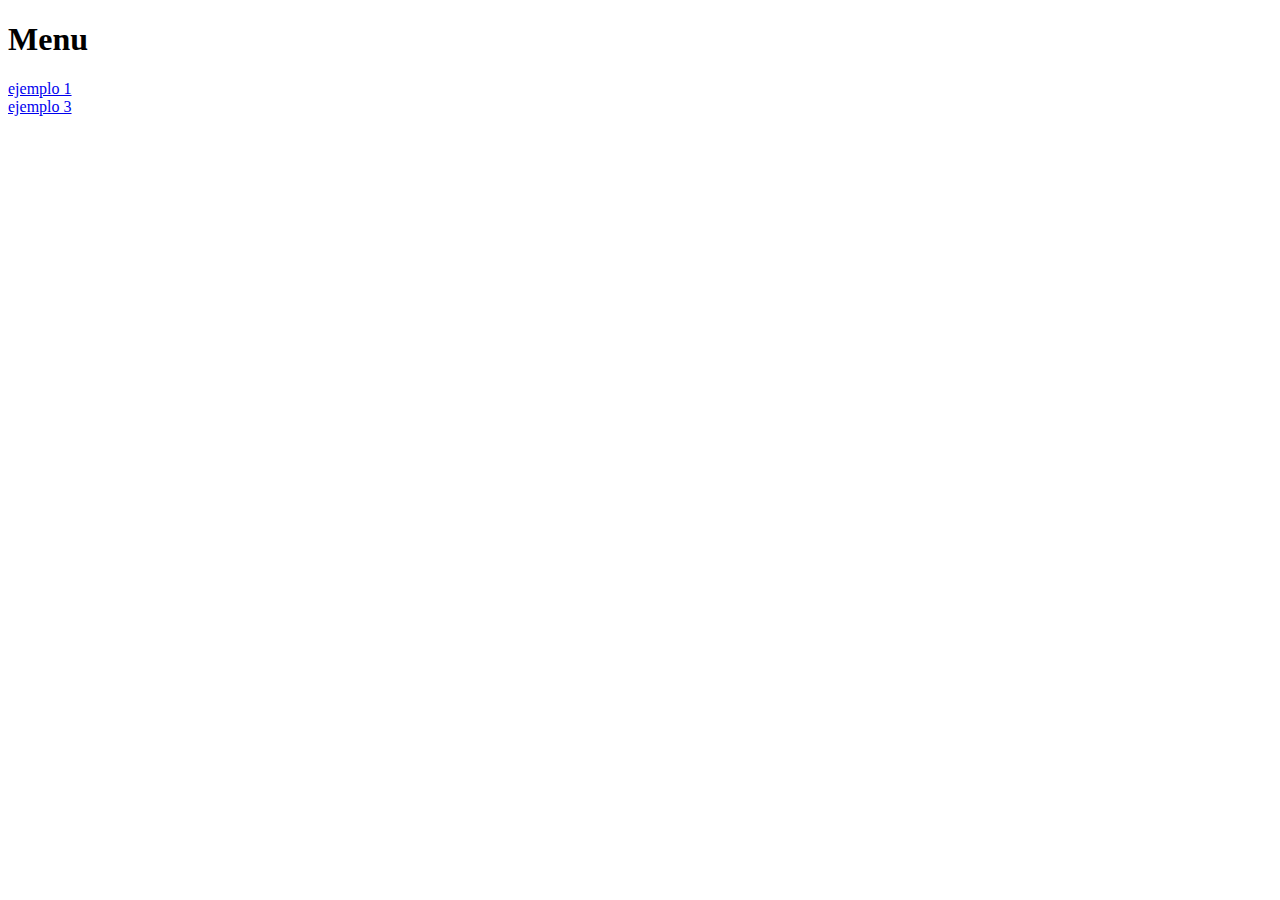
<file: menu.html>
<!DOCTYPE html>
<html lang="en">
<head>
    <meta charset="UTF-8">
    <meta name="viewport" content="width=device-width, initial-scale=1.0">
    <title>Menu</title>
</head>
<body>

    <h1>Menu</h1>
<a href="html/ejercicio1.html">ejemplo 1</a><br>
<a href="html/ejercicio3.html">ejemplo 3</a><br>

</body>
</html>
</file>
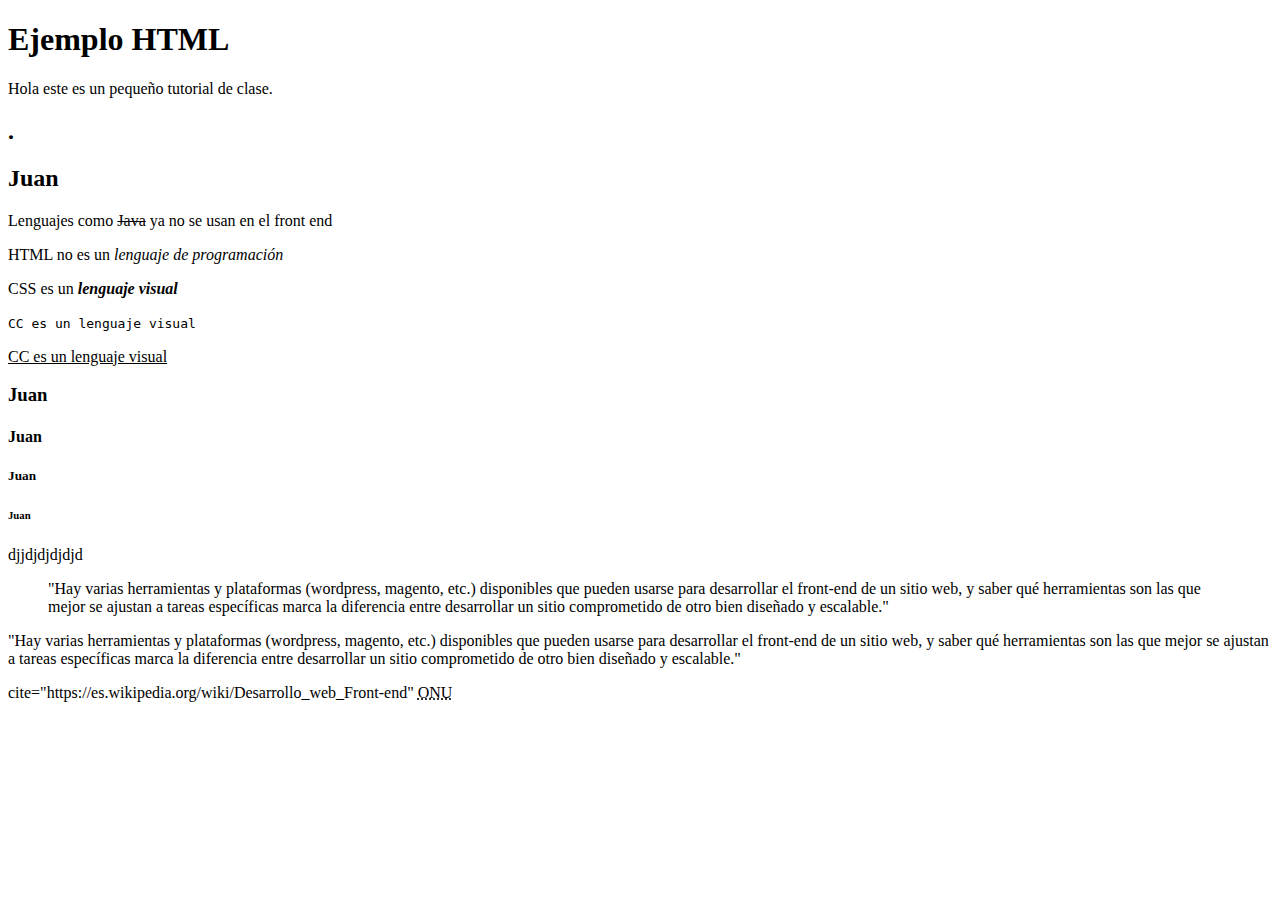
<file: html/ejercicio1.html>
<!DOCTYPE html>
<html lang="es">
<head>
    <meta charset="UTF-8">
    <meta name="viewport" content="width=device-width, initial-scale=1.0">
    <meta name="description" content="Esta pagina es un tutoral web">
    <meta name="keywords" content="HTML, CSS, JavaScript">
    <meta name="author" content="Jhon Jaime Mendez">
    <title>Ejemplo 1 HTML</title>
</head>
<body>

 <h1>Ejemplo HTML</h1>

 <p>Hola este es un pequeño tutorial de clase.</p>
 <h2>                          .</h2>
 <h2>Juan</h2>
 <p>Lenguajes como <del>Java</del> ya no se usan en el front end</p>
 <p> HTML no es un <em>lenguaje de programación</em></p>

 <p>CSS es un <em><strong>lenguaje visual</strong></em></p>

 <p><code>CC es un lenguaje visual</code></p>
 <ins>CC es un lenguaje visual</ins>

 <h3>Juan</h3>
 <h4>Juan</h4>
 <h5>Juan</h5>
 <h6>Juan</h6>
 <p>djjdjdjdjdjd</p>
 <blockquote>"Hay varias herramientas y plataformas (wordpress, magento, etc.) disponibles que pueden usarse para desarrollar el front-end de un sitio web, y saber qué herramientas son las que mejor se ajustan a tareas específicas marca la diferencia entre desarrollar un sitio comprometido de otro bien diseñado y escalable."</blockquote>

 <p>"Hay varias herramientas y plataformas (wordpress, magento, etc.) disponibles que pueden usarse para desarrollar el front-end de un sitio web, y saber qué herramientas son las que mejor se ajustan a tareas específicas marca la diferencia entre desarrollar un sitio comprometido de otro bien diseñado y escalable."</p>

 <blockquote></blockquote> cite="https://es.wikipedia.org/wiki/Desarrollo_web_Front-end"
</blockquote>
    <abbr title="Orgnizaciones  de naciones unidas">ONU</abbr>


</body>
</html>
</file>
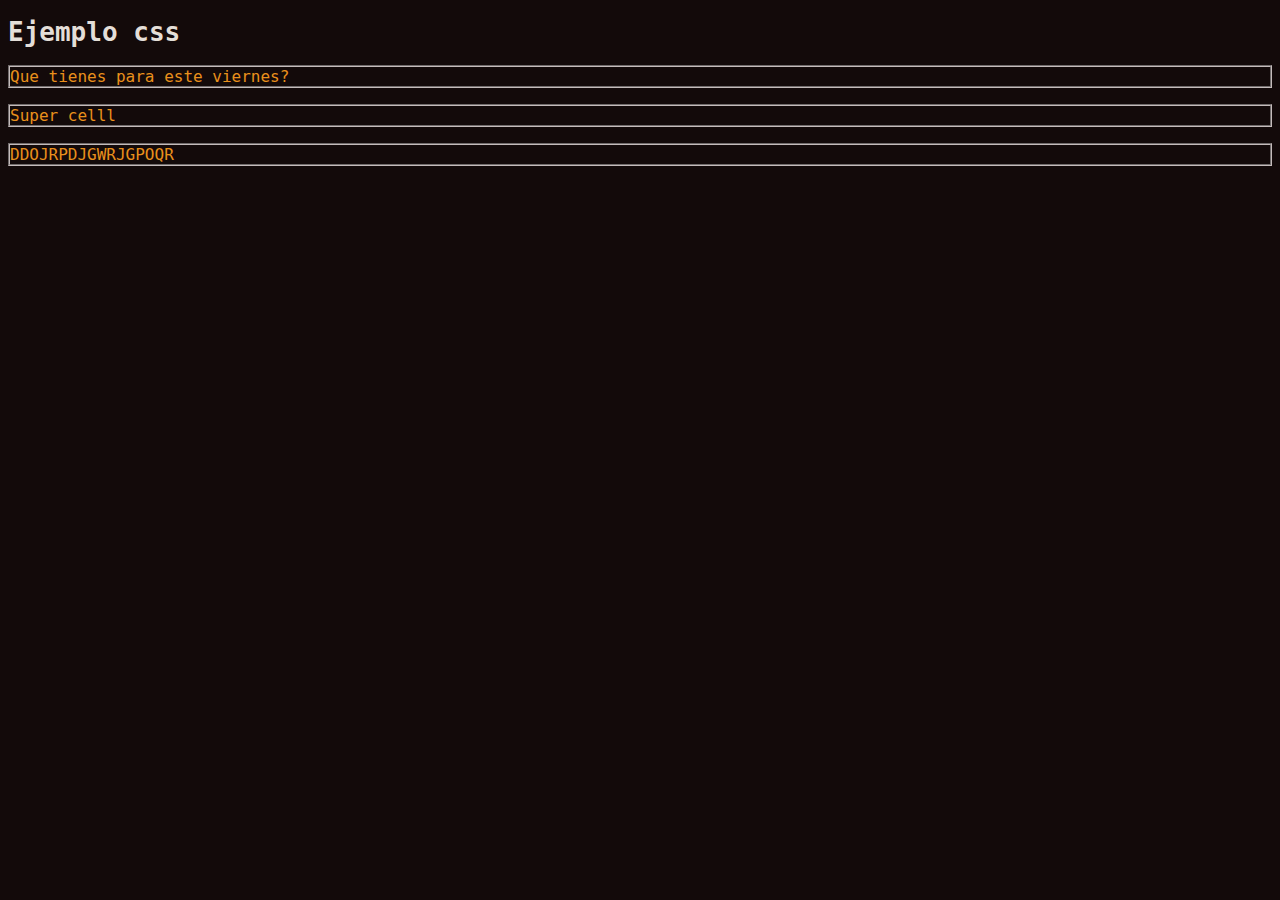
<file: html/ejercicio10.html>
<!DOCTYPE html>
<html lang="en">
<head>
    <meta charset="UTF-8">
    <meta name="viewport" content="width=device-width, initial-scale=1.0">
    <title>Ejemplo ccs</title>
</head>
<body>

    <style>
        body {
          background-color: #130a0a;
        }

        .waa{
           color: rgb(233, 144, 28);
           font-size: 16px;
           font-family: monospace;
           border: 2px groove rgb(196, 187, 187);
        }

        .waa2{
           color: rgb(228, 222, 216);
           font-family: monospace;
        }

      </style>

      <h1 class="waa2" >Ejemplo css</h1>

      <p class="waa"">Que tienes para este viernes?</p>

      <p class="waa"" >Super celll</p>

      <p class="waa" >DDOJRPDJGWRJGPOQR</p>
    
</body>
</html>
</file>
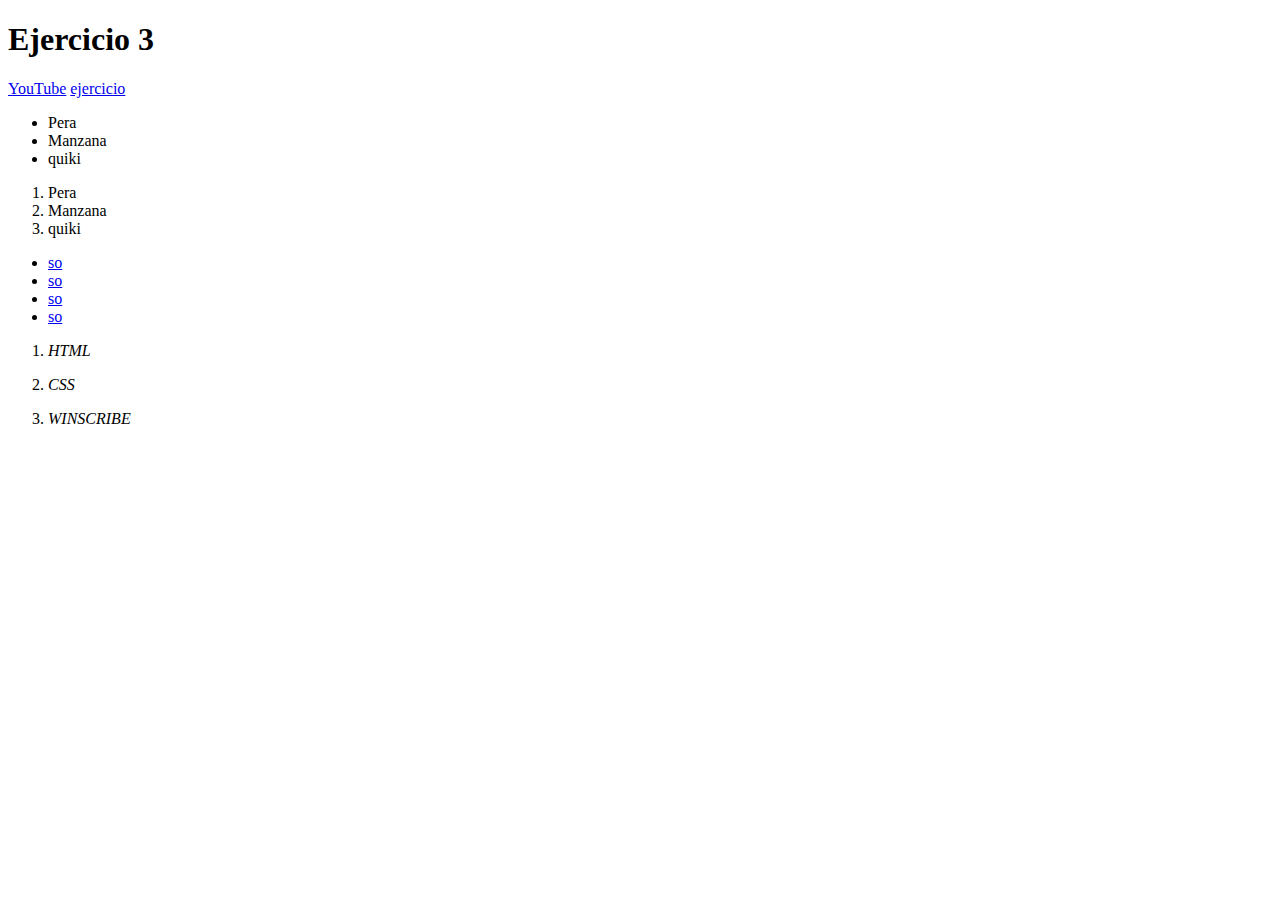
<file: html/ejercicio3.html>
<!DOCTYPE html>
<html lang="en">
<head>
    <meta charset="UTF-8">
    <meta name="viewport" content="width=device-width, initial-scale=1.0">
    <title>Ejercicio 3</title>
</head>
<body>
    <h1>Ejercicio 3</h1>

    <a href="https://www.youtube.com/" target="_blank">YouTube</a>
    <a href="../js/ejercicio1.html">ejercicio</a>
    <ul>
      <li>Pera</li>
      <li>Manzana</li>
      <li>quiki</li>
    </ul>

    <ol>
      <li>Pera</li>
      <li>Manzana</li>
      <li>quiki</li>
    </ol>

    <ul>
        <li><a href="#">so</a></li>
        <li><a href="#">so</a></li>
        <li><a href="#">so</a></li>
        <li><a href="#">so</a></li>
    </ul>    

    <ol style="ol.n {list-style-type: lower-roman;}" > 
        <li>
            <p><em>HTML</em></p>
        </li>
        <li>
            <p><em>CSS</em></p>
        </li>
        <li>
            <p><em>WINSCRIBE</em></p>
        </li>
    </ol>
    
    

    
</body>
</html>
</file>
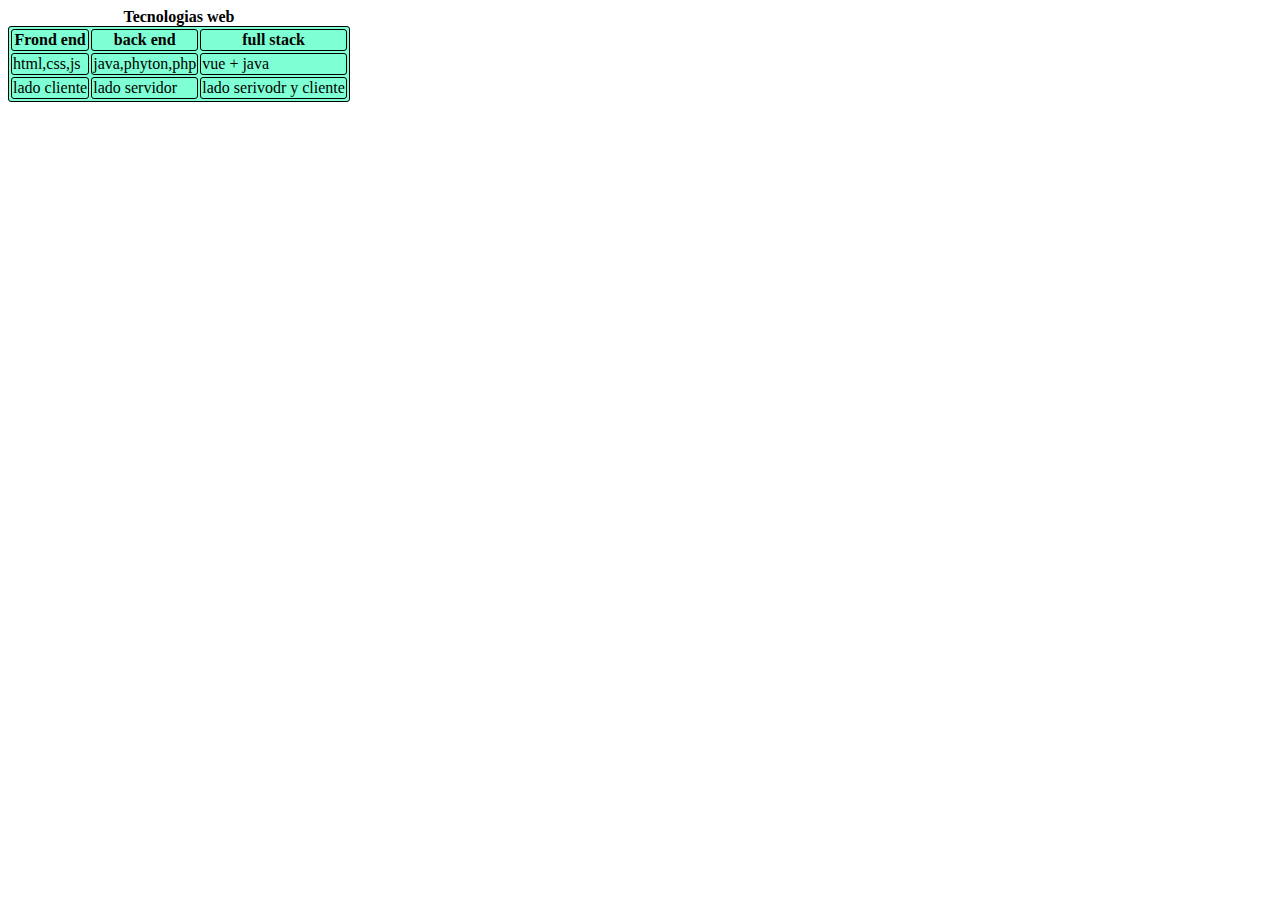
<file: html/ejercicio6.html>
<!DOCTYPE html>
<html lang="en">
<head>
    <meta charset="UTF-8">
    <meta name="viewport" content="width=device-width, initial-scale=1.0">
    <title>Document</title>
</head>
<body>

    <style>
        table, th, td {
        border: 1px solid black;      
        border-radius: 3px;
        }

        table{
            background-color: aquamarine;
        }
        </style>
    <table border="1">
        <caption><strong>Tecnologias web</strong></caption>
        <tr>
            <th>Frond end</th>
            <th>back end</th>
            <th>full stack</th>
        </tr>
        <tr>
            <td>html,css,js</td>
            <td>java,phyton,php</td>
            <td>vue + java</td>
        </tr>
        <tr>
            <td>lado cliente</td>
            <td>lado servidor</td>
            <td>lado serivodr y cliente</td>
        </tr>
        
    </table>
</body>
</html>
</file>
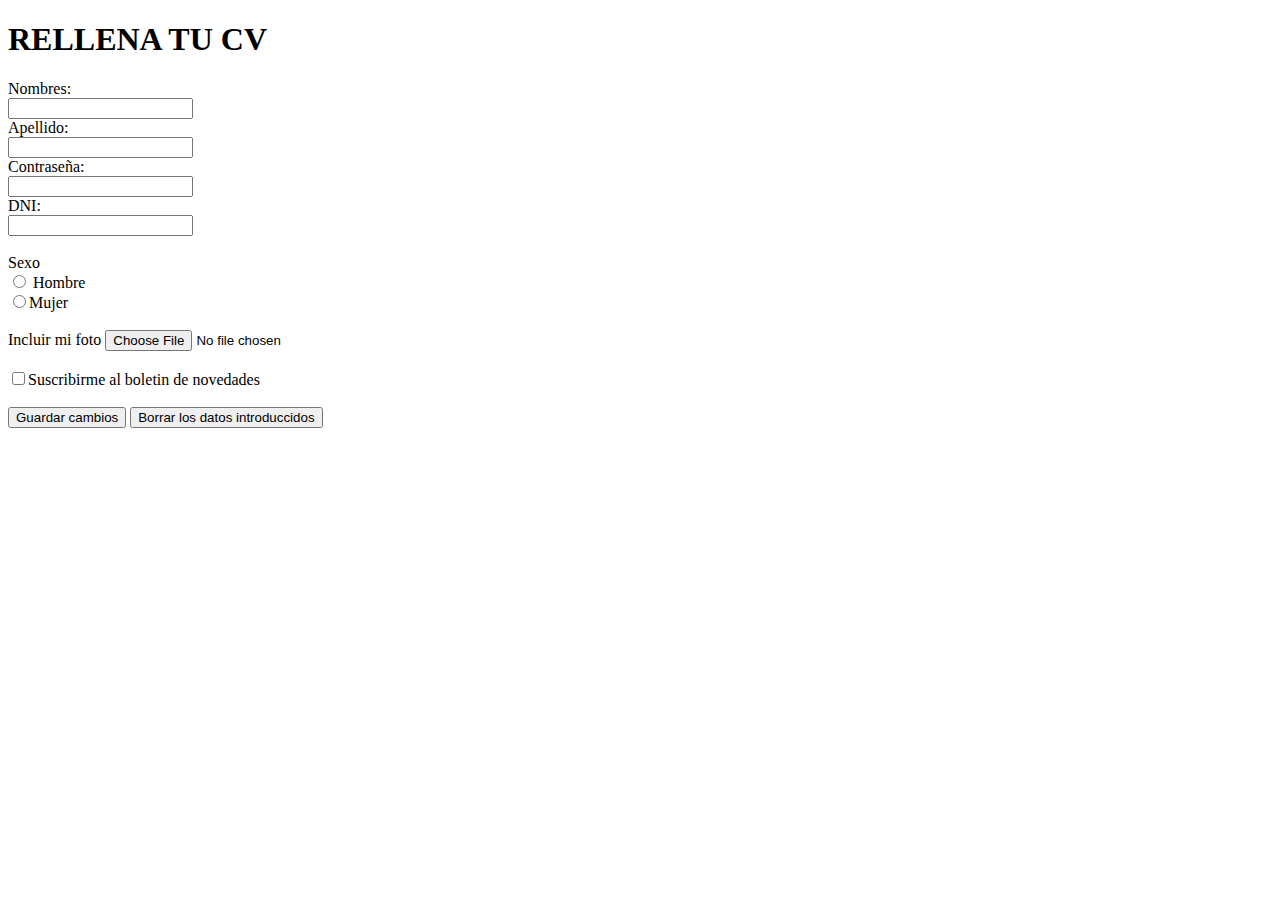
<file: html/ejercicio8.html>
<!DOCTYPE html>
<html lang="en">
<head>
    <meta charset="UTF-8">
    <meta name="viewport" content="width=device-width, initial-scale=1.0">
    <title>Ejemplo formulario</title>
</head>
<body>

    <h1>RELLENA TU CV</h1>

   <form action="">

    Nombres: <br> <input type="text">
<br>
Apellido: <br> <input type="text">
<br>
Contraseña: <br>
<input type="password">
<br>

DNI: <br> <input type="number">
<br>
<br>
Sexo <br> <input type="radio" name="Sexo"> Hombre <br> <input type="radio" name="Sexo">Mujer
<br>
<br>
Incluir mi foto
<input type="file"> 
<br>
<br>
<input type="checkbox">Suscribirme al boletin de novedades 
<br>
<br>
<input type="button" value="Guardar cambios">
<input type="reset" value="Borrar los datos introduccidos">

    
   </form>
    
</body>
</html>
</file>
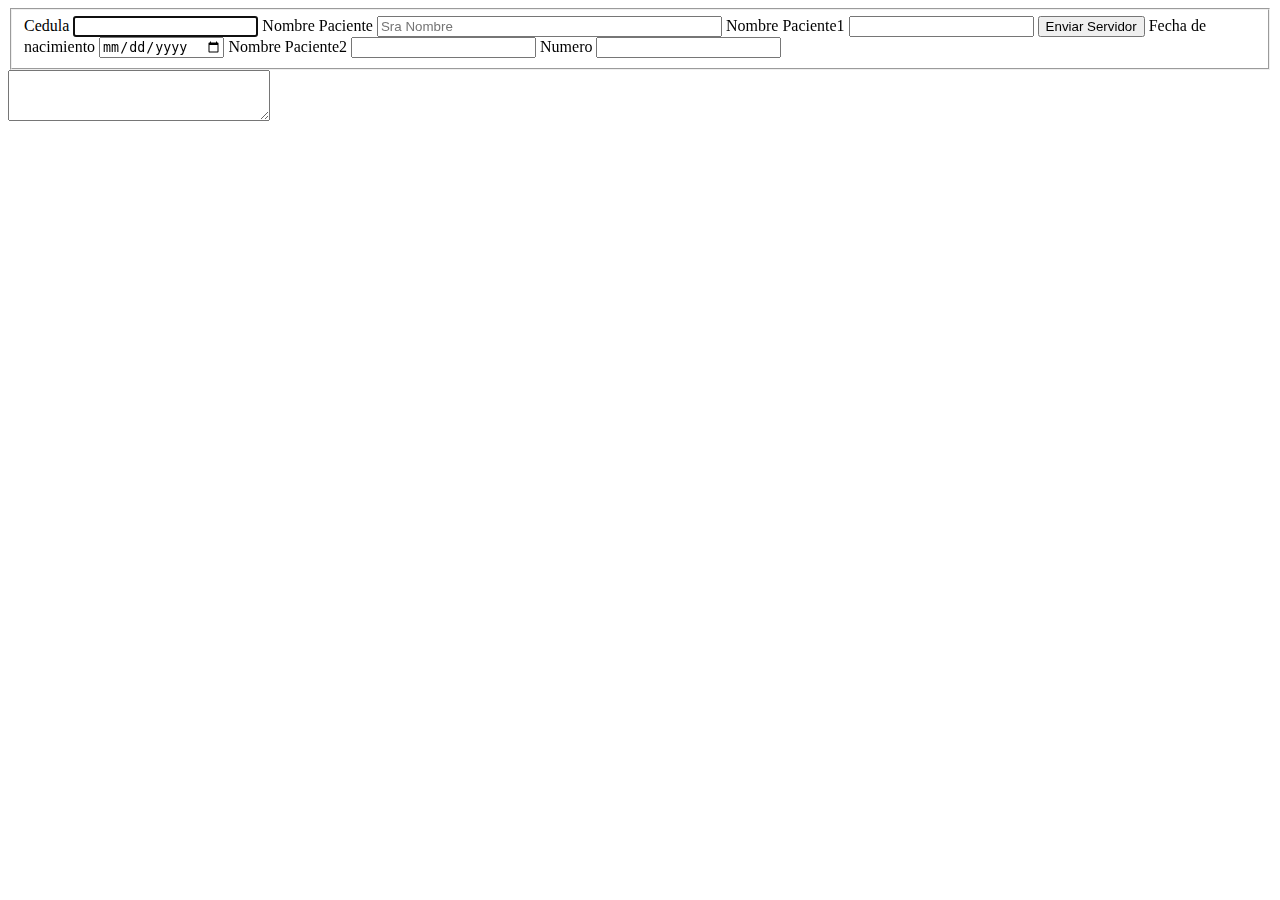
<file: html/ejercicio9.html>
<!DOCTYPE html>
<html lang="en">
<head>
    <meta charset="UTF-8">
    <meta name="viewport" content="width=device-width, initial-scale=1.0">
    <title>Ejemplo HTML Formulario</title>
</head>
<body>

    <form action="">
        <fieldset>
      
        Cedula
        <input type="text" pattern="[0-9]{6,12}" autofocus>

        Nombre Paciente
        <input type="text" pattern="[a-zA-Z ]*" size="40" placeholder="Sra Nombre">
        Nombre Paciente1
        <input type="text" pattern="[A-Z]{1}[a-z ]*">
        <input type="submit" value="Enviar Servidor">
        
        <label for="fecha_de_nacimiento">Fecha de nacimiento</label>
        <input type="date" id="fecha_de_nacimiento" pattern="[0-9]{4}-[0-9]{2}-[0-9]{2}">

        Nombre Paciente2
        <input type="text" pattern="(Sr|Sra) [A-Z]{1}[a-z ]*">

        Numero
        <input type="number" pattern="">
    </fieldset>

    <textarea cols="30" rows="3"></textarea>


    </form>
    
</body>
</html>
</file>
